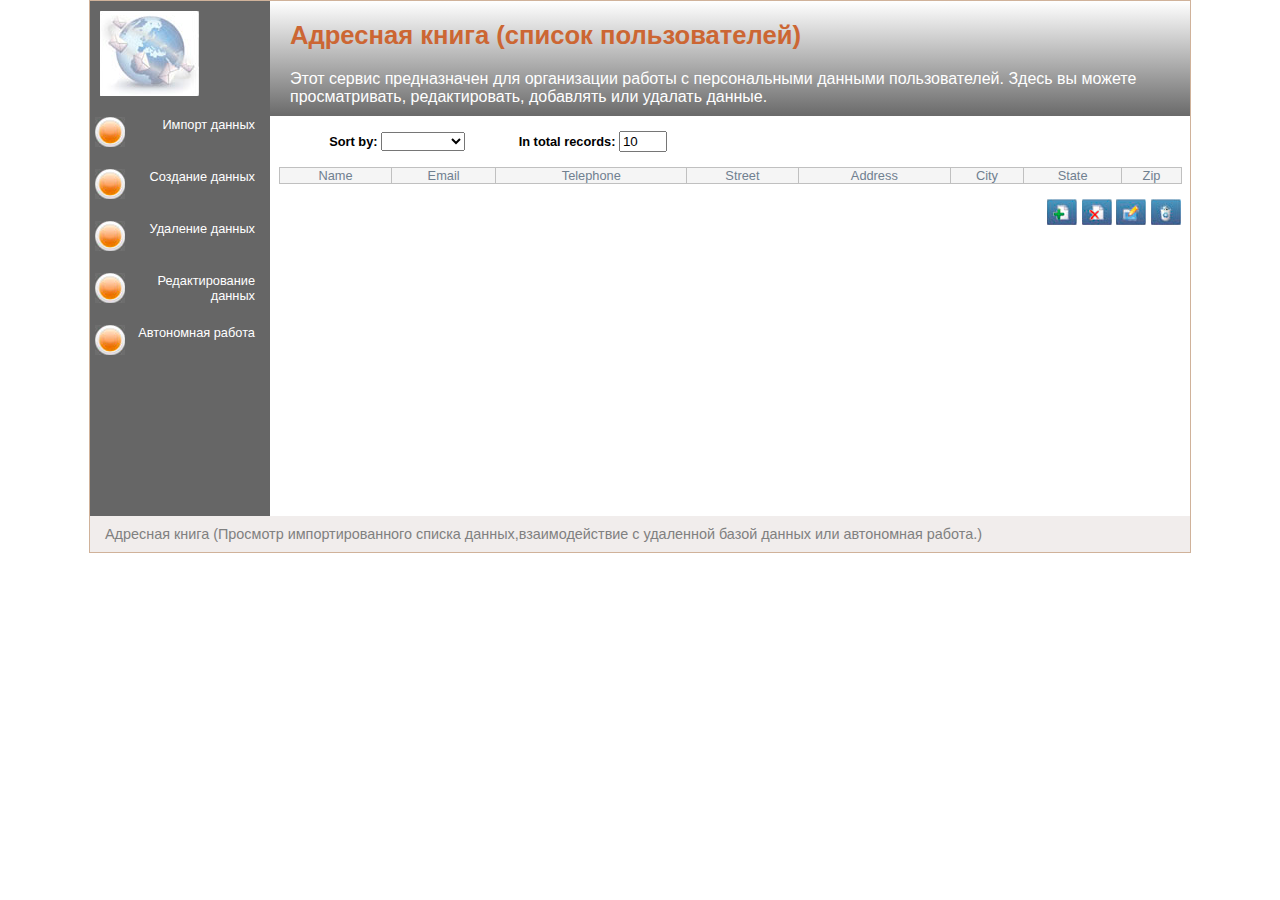
<file: index.html>
<!DOCTYPE html>
<!--[if lt IE 7]>
<html lang="en" ng-app="myApp" class="no-js lt-ie9 lt-ie8 lt-ie7"> <![endif]-->
<!--[if IE 7]>
<html lang="en" ng-app="myApp" class="no-js lt-ie9 lt-ie8"> <![endif]-->
<!--[if IE 8]>
<html lang="en" ng-app="myApp" class="no-js lt-ie9"> <![endif]-->
<!--[if gt IE 8]><!-->
<html lang="en" ng-app="myApp" class="no-js"> <!--<![endif]-->
<head>
    <meta charset="utf-8">
    <meta http-equiv="X-UA-Compatible" content="IE=edge">
    <title>Address Book</title>
    <meta name="description" content="">
    <meta name="viewport" content="width=device-width, initial-scale=1">

    <script src="bower_components/html5-boilerplate/dist/js/vendor/modernizr-2.8.3.min.js"></script>
    <link rel="stylesheet" href="app.css">
</head>
<body ng-controller="bookCtrl">

<!--[if lt IE 7]>
<p class="browsehappy">You are using an <strong>outdated</strong> browser. Please <a href="http://browsehappy.com/">upgrade
    your browser</a> to improve your experience.</p>
<![endif]-->

<div ng-view></div>

<script src="bower_components/jquery/jquery.js"></script>
<script src="bower_components/angular/angular.js"></script>
<script src="bower_components/angular-route/angular-route.js"></script>
<script src="data/model.js"></script>
<script src="app.js"></script>
<script src="view1/view1.js"></script>
</body>
</html>
</file>
<file: app.css>
/* app css stylesheet */

@import "components/stylesheets/app.css";
</file>
